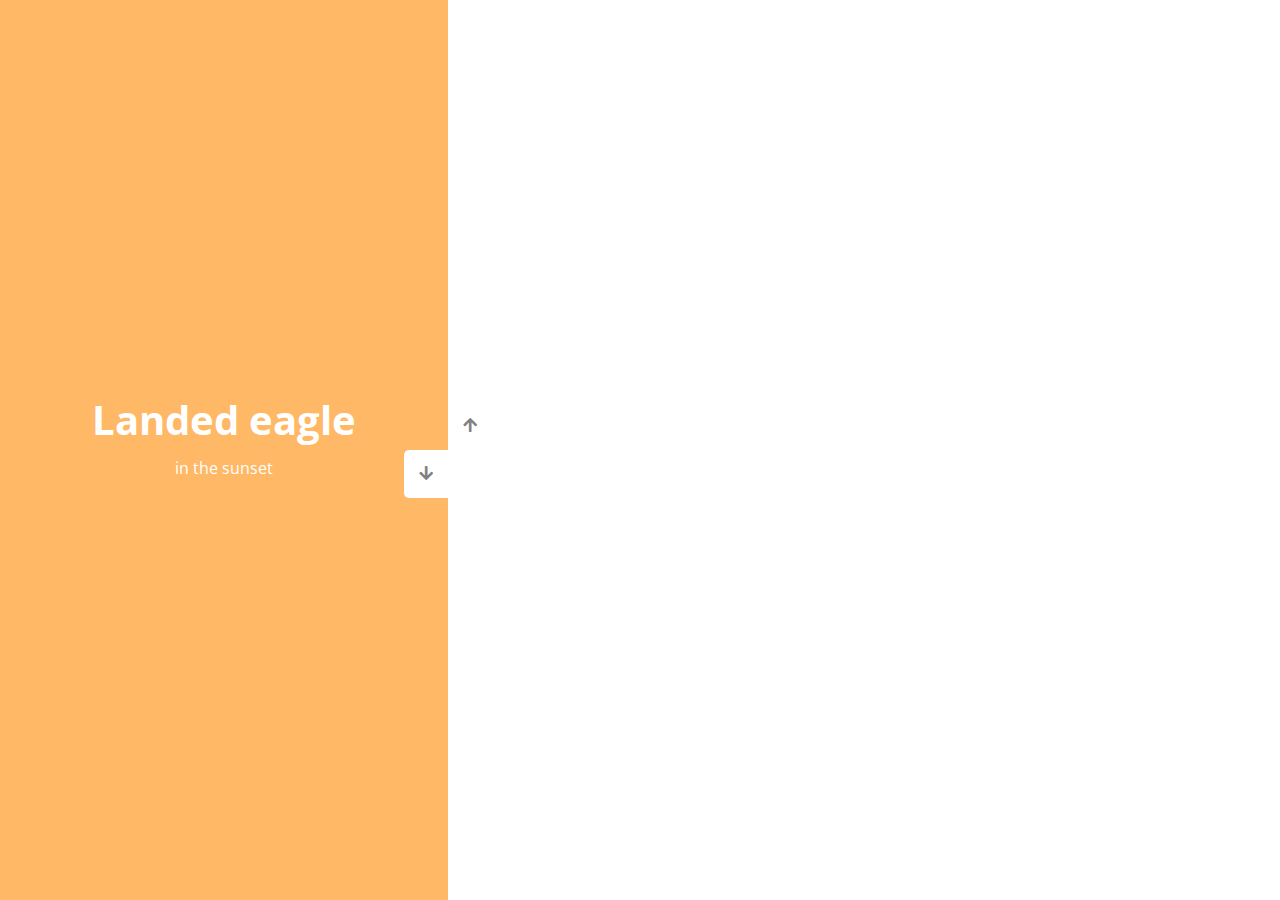
<file: Slider/index.html>
<!DOCTYPE html>
<html lang="en">
<head>
    <meta charset="UTF-8">
    <meta http-equiv="X-UA-Compatible" content="IE=edge">
    
    <meta name="viewport" content="width=device-width, initial-scale=1.0">
    <link rel="stylesheet" href="https://cdnjs.cloudflare.com/ajax/libs/font-awesome/5.14.0/css/all.min.css">
    <link rel="stylesheet" href="style.css">

    <title>Vertical Slider</title>
</head>
<body>
    <div class="slider-container">
        <div class="left-slide ">
            <div style="background-color: rgb(5, 88, 26);">
                <h1>Lighting</h1>
                <p>Running wild</p>
            </div>
            <div style="background-color:  rgb(31, 128, 192);">
                <h1>Bluuuee ocean</h1>
                <p>complete stillness</p>
            </div>
            <div style="background-color: brown;">
                <h1>Embers burn</h1>
                <p>for that smoky flavor</p>
            </div>
            <div style="background-color: #FFB866;">
                <h1>Landed eagle</h1>
                <p>in the sunset</p>
            </div>
        </div>  
    
    <div class="right-slide">
            <div
            class="slide"
            style="
            background-image: url('https://images.unsplash.com/photo-1556855779-4031fe31598f?ixlib=rb-1.2.1&ixid=MnwxMjA3fDB8MHxwaG90by1wYWdlfHx8fGVufDB8fHx8&auto=format&fit=crop&w=2070&q=80');
            "
        ></div>

        <div
            class="slide"
            style="
            background-image: url('https://images.unsplash.com/photo-1495467033336-2effd8753d51?ixlib=rb-1.2.1&ixid=eyJhcHBfaWQiOjEyMDd9&auto=format&fit=crop&w=2100&q=80');
            "
        ></div>

        <div
            class="slide"
            style="
            background-image: url('https://images.unsplash.com/photo-1562814830-8286a3397045?ixlib=rb-1.2.1&ixid=MnwxMjA3fDB8MHxwaG90by1wYWdlfHx8fGVufDB8fHx8&auto=format&fit=crop&w=715&q=80');
            "
        ></div>
            <div class="slide" style="background-image: url('https://images.unsplash.com/photo-1605714726527-411541ab17f4?ixlib=rb-1.2.1&ixid=MnwxMjA3fDB8MHxwaG90by1wYWdlfHx8fGVufDB8fHx8&auto=format&fit=crop&w=2070&q=80');"></div>


        </div>
            <div class="action-buttons">
        <button class="down-button">
            <i class="fas fa-arrow-down"></i>
        </button>
        <button class="up-button">
            <i class="fas fa-arrow-up"></i>
        </button>
    </div>
    </div>
    <script src="script.js"></script>
</body>
</html>
</file>
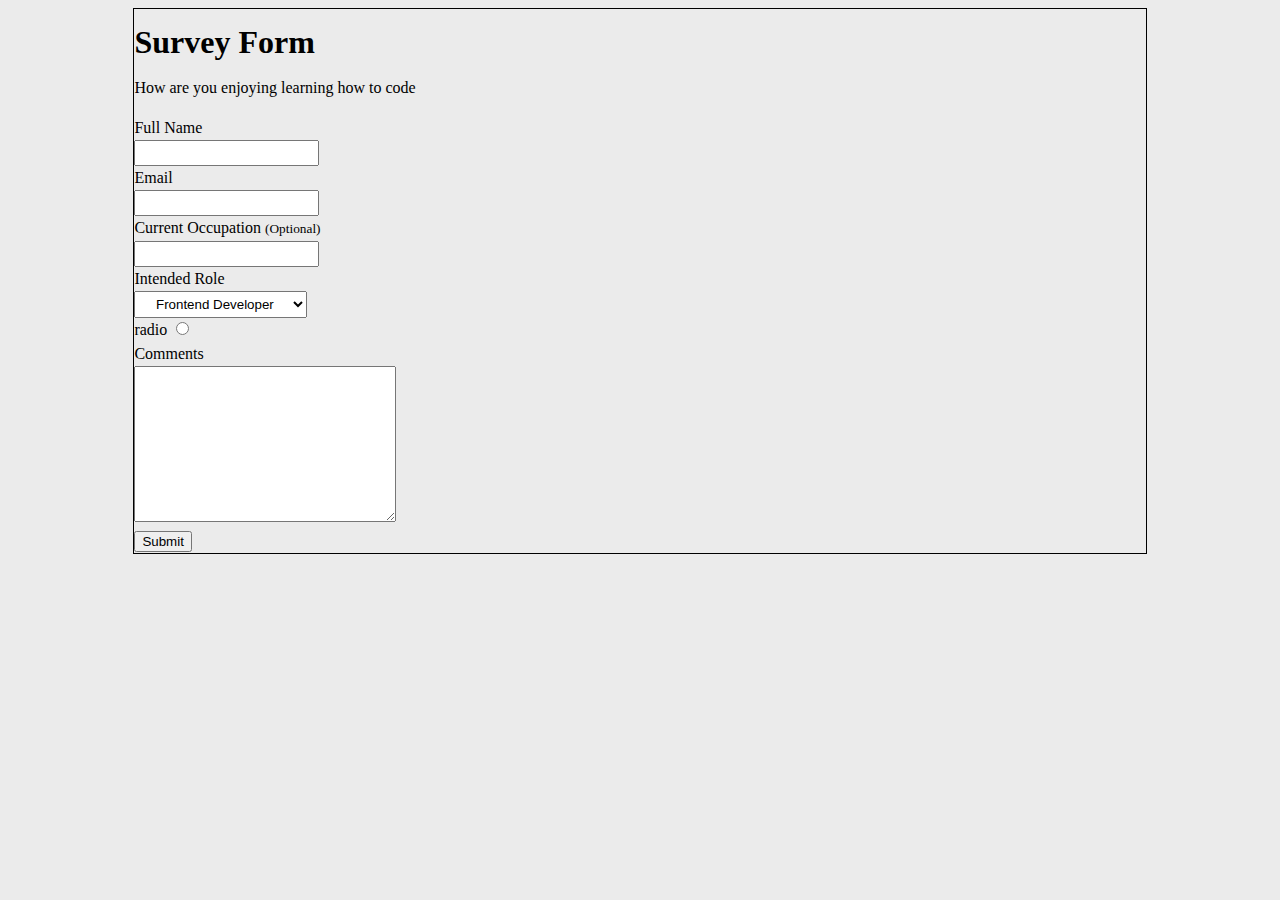
<file: Survey Form/index.html>
<!DOCTYPE html>
<html lang="en">
<head>
    <meta charset="UTF-8">
    <meta http-equiv="X-UA-Compatible" content="IE=edge">
    <meta name="viewport" content="width=device-width, initial-scale=1.0">
    <title>Survey Form</title>
    <style>
        body{
            background-color: rgb(235, 235, 235);
        }
        .container{
            width: 80%;
            margin: auto;
            line-height: 1.5em;
            border: 1px solid black;
            /* text-align : center;  */
        }
        input{
            line-height: 1.5em;
        }
        select{
            height: 27px;
            width: 173px;
            text-align: center;
        }
    </style>
</head>
<body>
    <div class="container">
        <header>
            <h1>Survey Form</h1>
            <p>How are you enjoying learning how to code</p>
        </header>
        <form action="">
          
            <div class="titleclass">Full Name</div>
            <input type="text" name="fullName" id="fullName">
            <div class="titleclass">Email</div>
            <input type="text" name="email" id="email">
            <div class="titleclass">Current Occupation <small>(Optional)</small></div>
            <input type="text" name="CurOccupation" id="CurOccupation">
            <div class="titleclass">Intended Role</div>

            <select  name="newRole" id="newRole">
                <option value="Frontend">Frontend Developer</option>
                <option value="Backend">Backend Developer</option>
                <option value="Database">Database Developer</option>
                <option value="Devops">Devops Engineer</option>
                <option value="Network">Network Engineer</option>
                <option value="System">System Administrator</option>
                <option value="PM">Project Manager</option>
            </select>

            <div class="titleclass">
              <label for="">radio</label>
              <input type="radio" value="">
            </div>
            
            <div class="titleclass">Comments </div>
            <textarea name="" id="" cols="30" rows="10"></textarea>
            <div class="titleclass">
              <button type="submit">Submit</button>
            </div>
        </form>
    </div>
</body>
</html>
</file>
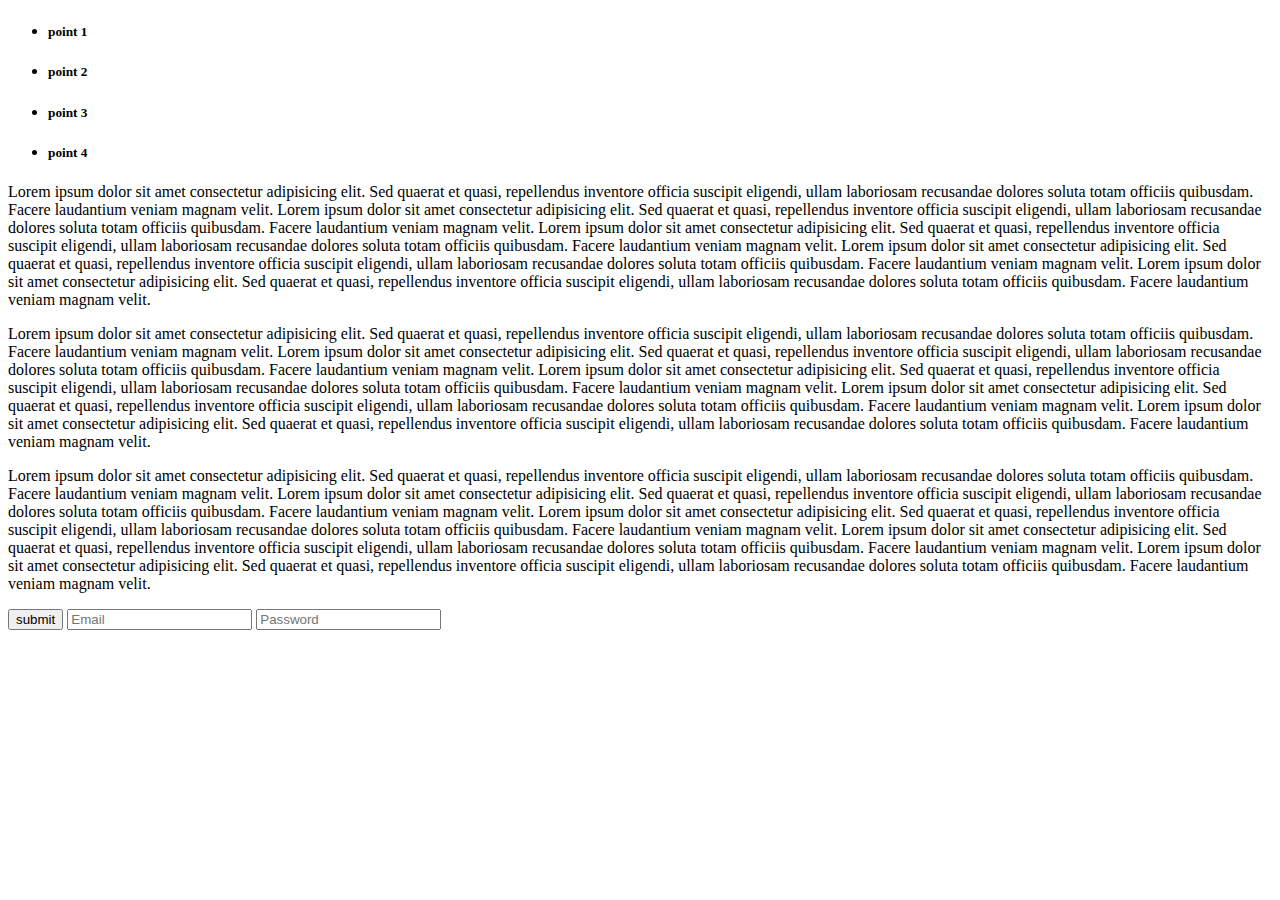
<file: Slider/letter.html>
<!DOCTYPE html>
<html lang="en">
<head>
  <meta charset="UTF-8">
  <meta http-equiv="X-UA-Compatible" content="IE=edge">
  <meta name="viewport" content="width=device-width, initial-scale=1.0">
  <title>Document</title>
</head>
<body>
  <ul>
    <li>
      <h5>point 1</h5>
    </li>
    <li>
      <h5>point 2</h5>
    </li>
    <li>
      <h5>point 3</h5>
    </li>
    <li>
      <h5>point 4</h5>
    </li>
  </ul>
  <p>Lorem ipsum dolor sit amet consectetur adipisicing elit. Sed quaerat et quasi, repellendus inventore officia suscipit eligendi, ullam laboriosam recusandae dolores soluta totam officiis quibusdam. Facere laudantium veniam magnam velit.
    Lorem ipsum dolor sit amet consectetur adipisicing elit. Sed quaerat et quasi, repellendus inventore officia suscipit eligendi, ullam laboriosam recusandae dolores soluta totam officiis quibusdam. Facere laudantium veniam magnam velit.
    Lorem ipsum dolor sit amet consectetur adipisicing elit. Sed quaerat et quasi, repellendus inventore officia suscipit eligendi, ullam laboriosam recusandae dolores soluta totam officiis quibusdam. Facere laudantium veniam magnam velit.
    Lorem ipsum dolor sit amet consectetur adipisicing elit. Sed quaerat et quasi, repellendus inventore officia suscipit eligendi, ullam laboriosam recusandae dolores soluta totam officiis quibusdam. Facere laudantium veniam magnam velit.
    Lorem ipsum dolor sit amet consectetur adipisicing elit. Sed quaerat et quasi, repellendus inventore officia suscipit eligendi, ullam laboriosam recusandae dolores soluta totam officiis quibusdam. Facere laudantium veniam magnam velit.
  </p>
  <p>Lorem ipsum dolor sit amet consectetur adipisicing elit. Sed quaerat et quasi, repellendus inventore officia suscipit eligendi, ullam laboriosam recusandae dolores soluta totam officiis quibusdam. Facere laudantium veniam magnam velit.
    Lorem ipsum dolor sit amet consectetur adipisicing elit. Sed quaerat et quasi, repellendus inventore officia suscipit eligendi, ullam laboriosam recusandae dolores soluta totam officiis quibusdam. Facere laudantium veniam magnam velit.
    Lorem ipsum dolor sit amet consectetur adipisicing elit. Sed quaerat et quasi, repellendus inventore officia suscipit eligendi, ullam laboriosam recusandae dolores soluta totam officiis quibusdam. Facere laudantium veniam magnam velit.
    Lorem ipsum dolor sit amet consectetur adipisicing elit. Sed quaerat et quasi, repellendus inventore officia suscipit eligendi, ullam laboriosam recusandae dolores soluta totam officiis quibusdam. Facere laudantium veniam magnam velit.
    Lorem ipsum dolor sit amet consectetur adipisicing elit. Sed quaerat et quasi, repellendus inventore officia suscipit eligendi, ullam laboriosam recusandae dolores soluta totam officiis quibusdam. Facere laudantium veniam magnam velit.
  </p>
  <p>Lorem ipsum dolor sit amet consectetur adipisicing elit. Sed quaerat et quasi, repellendus inventore officia suscipit eligendi, ullam laboriosam recusandae dolores soluta totam officiis quibusdam. Facere laudantium veniam magnam velit.
    Lorem ipsum dolor sit amet consectetur adipisicing elit. Sed quaerat et quasi, repellendus inventore officia suscipit eligendi, ullam laboriosam recusandae dolores soluta totam officiis quibusdam. Facere laudantium veniam magnam velit.
    Lorem ipsum dolor sit amet consectetur adipisicing elit. Sed quaerat et quasi, repellendus inventore officia suscipit eligendi, ullam laboriosam recusandae dolores soluta totam officiis quibusdam. Facere laudantium veniam magnam velit.
    Lorem ipsum dolor sit amet consectetur adipisicing elit. Sed quaerat et quasi, repellendus inventore officia suscipit eligendi, ullam laboriosam recusandae dolores soluta totam officiis quibusdam. Facere laudantium veniam magnam velit.
    Lorem ipsum dolor sit amet consectetur adipisicing elit. Sed quaerat et quasi, repellendus inventore officia suscipit eligendi, ullam laboriosam recusandae dolores soluta totam officiis quibusdam. Facere laudantium veniam magnam velit.
  </p>


  <form action="">
    <input type="button" value="submit">
    <input type="email" name="email" placeholder="Email" id="email">
    <input type="password" name="pw" placeholder="Password " id="pw">
  </form>
  
</body>
</html>
</file>
<file: Slider/style.css>
@import url('https://fonts.googleapis.com/css2?family=Open+Sans');
* {
  box-sizing: border-box;
  margin: 0%;
  padding: 0%;
}
body {
  font-family: 'Open Sans', sans-serif;
  height: 100vh;
}

.slider-container {
    position: relative;
    overflow: hidden;
    width: 100vw;
    height: 100vh;
}

.left-slide{
    height: 100%;
    width: 35%;
    position: absolute;
    top: 0;
    left: 0;
    transition: transform .5s ease-in-out;
}

.left-slide > div{
    height: 100%;
    width: 100%;
    display: flex;
    flex-direction: column;
    align-items: center;
    justify-content: center;
    color: white;

}

.left-slide h1{
    font-size: 40px;
    margin-bottom: 10px;
    margin-top: -30px;
}

.right-slide{
    height: 100%;
    position: absolute;
    top: 0;
    left: 35%;
    width: 65%;
    transition: transform .5s ease-in-out;

}

.right-slide > div{
    background-repeat: no-repeat ;
    background-size: cover;
    background-position: center center;
    height: 100%;
    width: 100%;
}

button{
    background-color: white;
    border: none;
    color: gray;
    cursor: pointer;
    font-size: 16px;
    padding: 15px;
}

button:hover {
    color: #222;
}

button:focus{
    outline:none;
}


.slider-container .action-buttons button{
    position: absolute;
    left: 35%;
    top: 50%;
    z-index: 100;
} 

.slider-container .action-buttons .down-button{
    transform: translateX(-100%);
    border-top-left-radius: 5px;
    border-bottom-left-radius: 5px;
} 


.slider-container .action-buttons .up-button{
    transform: translateY(-100%);
    border-top-right-radius: 5px;
    border-bottom-right-radius: 5px;


}
</file>
